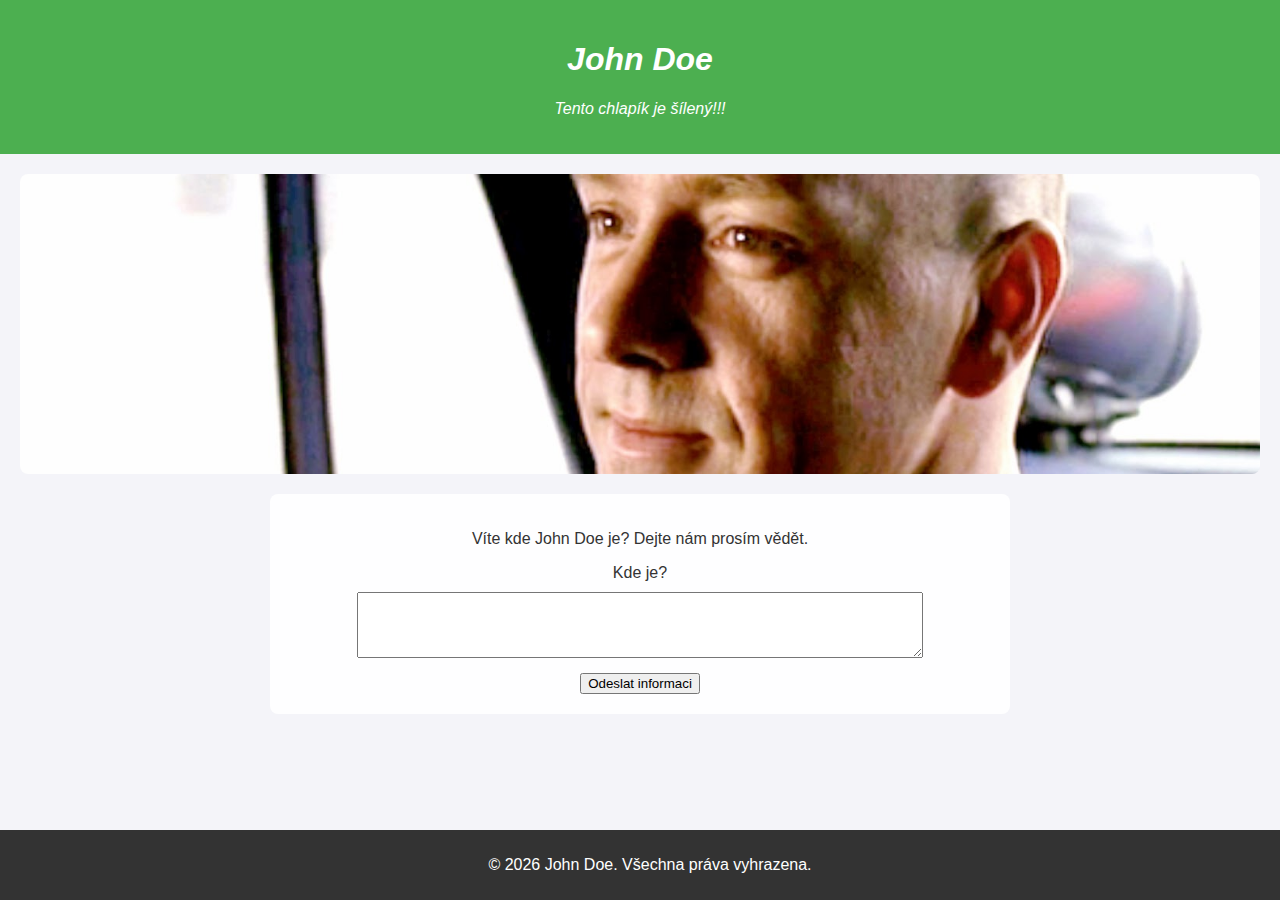
<file: badj00/index.html>
﻿<!DOCTYPE html>
<html lang="cs">
<head>
    <meta charset="UTF-8">
    <meta name="viewport" content="width=device-width, initial-scale=1.0">
    <title>Vizitka</title>
    <link rel="icon" type="image/png" href="/favicon.png">
    <link href="https://fonts.googleapis.com/css2?family=Aleo:ital,wght@0,100..900;1,100..900&family=Badeen+Display&family=Edu+AU+VIC+WA+NT+Pre:wght@400..700&family=Gabarito:wght@400..900&family=Oswald:wght@200..700&display=swap" rel="stylesheet">
    <link rel="stylesheet" href="./styles.css">
    <script src="https://code.jquery.com/jquery-3.7.1.min.js"></script>
</head>
<body>
    <div class="container">
        <header>
            <h1>John Doe</h1>
            <p>Tento chlapík je šílený!!!</p>
        </header>
        <main>
            <div id="imageContainer"></div>

            <form id="postForm">
                <p>Víte kde John Doe je? Dejte nám prosím vědět.</p>
                <label for="content">Kde je?</label>
                <textarea id="content" name="content" rows="4" required></textarea>
                <button type="submit">Odeslat informaci</button>
            </form>
            <div id="responseMessage"></div>
        </main>
        <footer>
            <p>&copy; 2026 John Doe. Všechna práva vyhrazena.</p>
        </footer>
    </div>
</body>
</html>
</file>
<file: badj00/styles.css>
body {
    font-family: 'Inter', sans-serif;
    margin: 0;
    padding: 0;
    background-color: #f4f4f9;
    color: #333;
}

header {
    background-color: #4CAF50;
    color: white;
    padding: 20px;
    text-align: center;
    font-style: italic;
}

main {
    padding: 20px;
    padding-bottom: 80px;
}

#imageContainer {
    background-image: url('./john doe.jfif');
    background-size: cover;
    background-position: center;
    height: 300px;
    margin-bottom: 20px;
    border-radius: 8px;
}

#postForm {
    background-color: rgba(255, 255, 255, 0.9);
    padding: 20px;
    border-radius: 8px;
    max-width: 700px;
    width: 100%;
    margin: 0 auto;
}

#postForm p,
#postForm label {
    text-align: center;
}

#postForm textarea {
    display: block;
    width: 80%;
    margin: 10px auto;
}

#postForm button {
    display: block;
    margin: 15px auto 0 auto;
}

#postForm label {
    display: block;
    width: 100%;
    margin: 0 auto 8px auto;
}

footer {
    background-color: #333;
    color: white;
    text-align: center;
    padding: 10px;
    position: fixed;
    bottom: 0;
    width: 100%;
}
</file>
